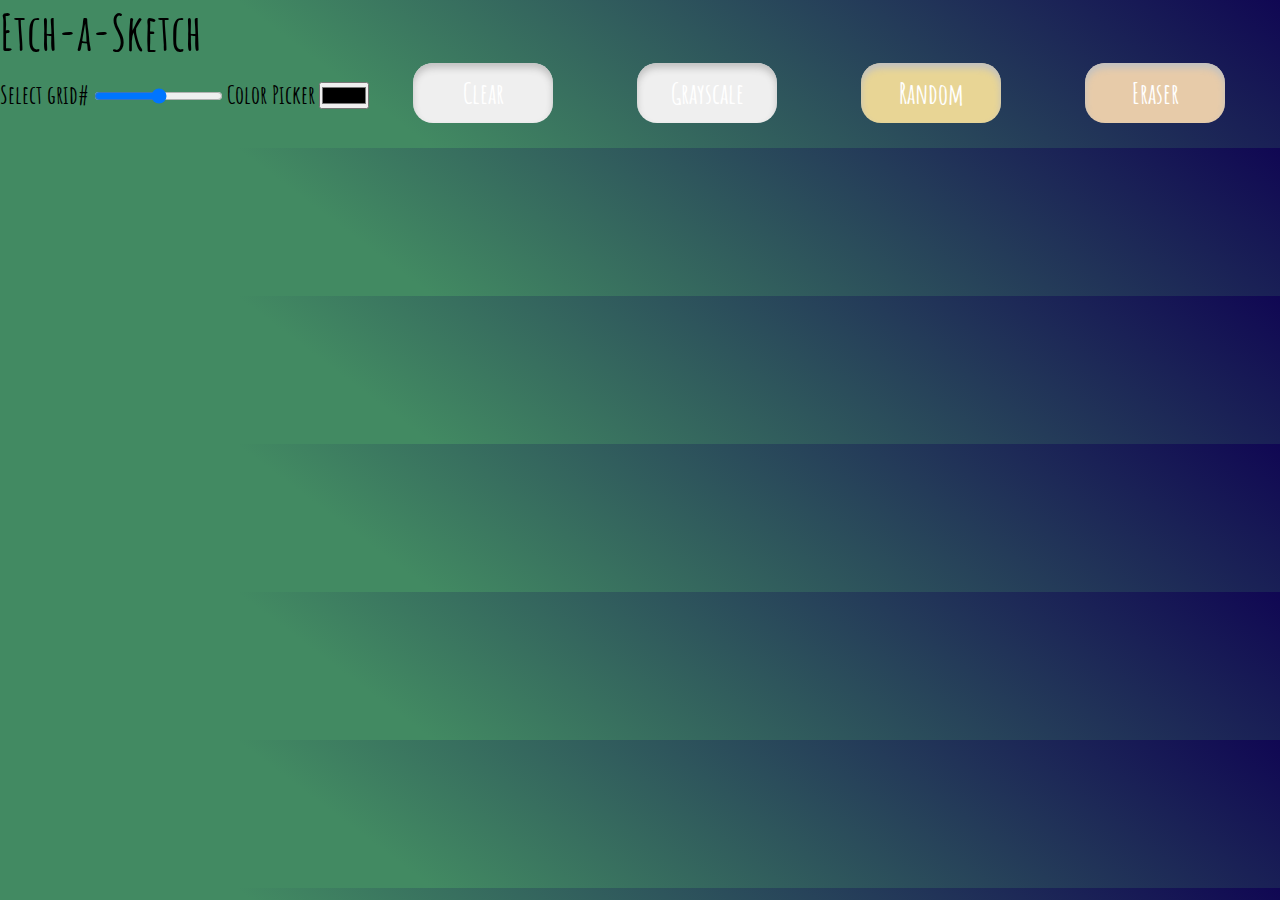
<file: etch.html>
<!DOCTYPE html>
<html lang="en">
<head>
    <meta charset="UTF-8">
    <meta http-equiv="X-UA-Compatible" content="IE=edge">
    <meta name="viewport" content="width=device-width, initial-scale=1.0">
    <title>Document</title>
    <link rel="stylesheet" href="style.css">
    <link href="https://fonts.googleapis.com/css2?family=Festive&display=swap" rel="stylesheet">
    <link href="https://fonts.googleapis.com/css2?family=Amatic+SC&display=swap" rel="stylesheet">
    
</head>
<body>
    <h1>Etch-a-Sketch</h1>
    <div class="fullContainer">
    <div id="container">
    </div>
    <div class = "options">
        <label for="gridRange" id="gridText"><b>Select grid# </b></label>
        <input type="range" min="1" max="100"  id="gridRange" step="1">
        <label for="color" id="color"><b>Color Picker</b></label>
        <input type="color"name="color">
        <button id="clearButton"><b>Clear</b></button>
        <button id="grayScale"><b>Grayscale</b></button>
        <button id="random"><b>Random</b></button>
        <button id="eraser"><b>Eraser</b></button>
    </div>
    
</div>

    <script src="app.js"></script>
</body>
</html>
</file>
<file: style.css>
@import url('https://fonts.googleapis.com/css2?family=Londrina+Sketch&display=swap');
@import url('https://fonts.googleapis.com/css2?family=Freckle+Face&display=swap');
@import url('https://fonts.googleapis.com/css2?family=Rowdies&display=swap');
:root{
  --color-custom: #F0D9FF;
  --color-classic: #8DA47E;
  --color-random: #E8D595;
  --color-eraser:  #E7CBA9;
  --color-clear:  #E9BBB5;
  --color-neutral: #FAF9F6;
  --color-black: #424949;
  
  --padding-button:8px;
  
  --margin-big: 4rem;
  --margin-small: 2.5rem;
  
  --font-family-main: 'Amatic SC', cursive;
  --font-size-main: 2.5rem;
  --font-weight-main:600;
}

*{
  margin:0;
  padding:0;
  box-sizing:border-box;
}

html{
  font-size: 62.5%;
  
}

body{
  font-size:var(--font-size-main);
  font-family:var(--font-family-main);
  background: linear-gradient(217deg, #100753, #428a62 70.71%),
              linear-gradient(100deg, #f1b254, #dd9c8d 70.71%),
              linear-gradient(336deg, #0e093b, #e994f3 70.71%);
}

.header{
  text-align:center;
  text-transform: uppercase;
  margin-top:5rem;
  font-family: 'Rowdies', cursive;
  font-size:4rem;
  color:white;
}

.mainContainer{
  display:flex;
  justify-content:space-evenly;
  align-items:center;
  padding:5rem;
  width:110rem;
  margin:auto;
  margin-top:3rem;
  background-color: #a6dbd01f;
  border-radius: 2rem;  
}

.canvasContainer{
  display:flex;
  justify-content:center;
  align-items:center;
  height:60rem;
  width:60rem;
  border-radius:40px;
  background-color:#02475E;
}

.mainContainer__canvas{
  height:50rem;
  width:50rem;
  background-color:var(--color-neutral);
  display:flex;
  border:5px solid white;
  background-color:white;
  flex-direction:column;
}

.mainContainer__menu{
  display:flex;
  flex-direction:column;
  align-items:center;
  font-weight: bolder;
  
}

.menu__buttons{
  display:flex;
  flex-direction:column;
}

.sizeSelector{
  display:flex;
  align-items:center;
  margin-bottom:8rem;  
  color:white;
  font-size: 3rem;
}

#sizeSelector{
  margin:10px;
  width:7rem;
  font-size:2.5rem;
  font-weight:600;
  border-radius:.5rem;
  font-family: 'Amatic SC', cursive;
  padding:1rem;
  background-color:white;
  border-radius:10px;
  border:none;

}

button{
    width:14rem;
    height:6rem;
    border-radius:2rem;
    border : none;
    color:white;
    padding:.8rem;
    font-family: 'Amatic SC', cursive;
    font-size: 2.8rem;
    font-weight: bolder;
    margin:0px 4rem 2.5rem 4rem;
   -webkit-box-shadow: inset 0px 5px 7px #c1c1c1;
     -moz-box-shadow: inset 0px 5px 7px #c1c1c1;
          box-shadow: inset 0px px 7px #c1c1c1;
    outline: none;
    cursor: pointer;
    transition:.3s;
}

button:active {
    transform:translateY(3px);
    box-shadow: 5px 3px 5px gray;    
}

#custom{
  display:flex;
  justify-content:space-evenly;
  align-items:center;
  background-color:var(--color-custom);
}

#colorPicker{
  width:2.5rem;
}

#classic{
  background-color:var(--color-classic);
}

#random{
   background-color:var(--color-random);
}

#eraser{
  background-color:var(--color-eraser);
}
#reset{
  background-color:var(--color-clear);
}

footer{
  margin-top:5rem;
  margin-bottom:10rem;
  text-align:center;
}
 
.box{
  border: .0001px solid black;
  flex-grow:1;
  height:100%;
}

.boxCon{
  flex-basis:100%;
  display:flex;  
}
</file>
